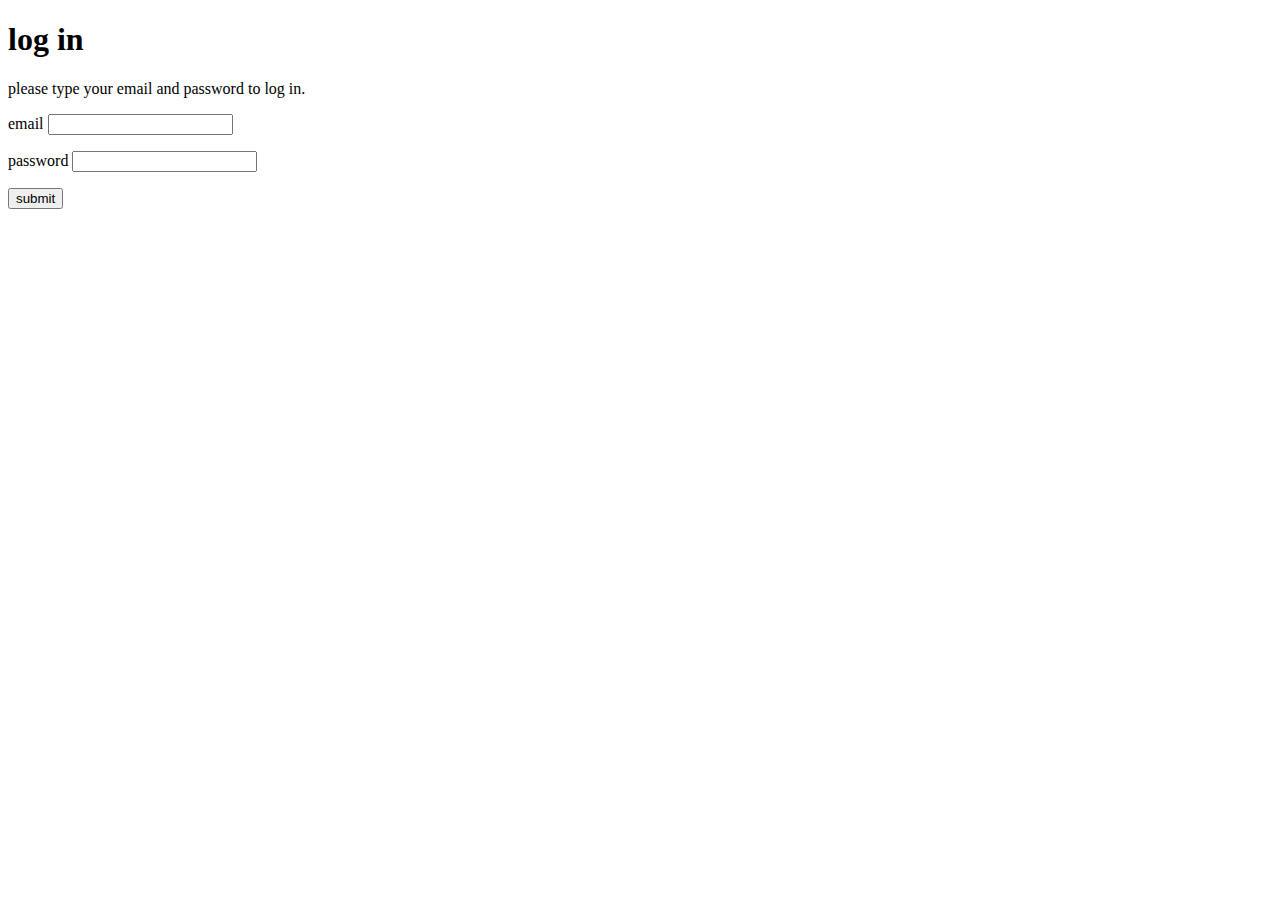
<file: login.html>
<!DOCTYPE html>
<html>
<head>
    <meta charset="utf-8">
    <meta name="viewport" content="width=device-width, initial-scale=1">
    <title>freetext - login</title>

    <script src="js/appwrite.js"></script>
    <script type="text/javascript">
        window.ftLogin = true;
        const { Client, Account } = Appwrite;
    </script>

    <script src="js/main.js"></script>
    <link rel="stylesheet" type="text/css" href="css/style.css">
</head>
<body>

<h1>log in</h1>
<div id="navbar"></div>

<p>please type your email and password to log in.</p>

<form id="ft-login-form">
    <p><label for="ft-email">
        email <input type="email" name="ft-email" id="ft-email" autocomplete="section-login">
    </label></p>

    <p><label for="ft-passwd">
        password <input type="password" name="ft-passwd" id="ft-passwd" autocomplete="section-login current-password">
    </label></p>

    <p id="ft-login-error" class="ft-err"></p>
    <p id="ft-login-info"></p>

    <button type="submit">submit</button>
</form>

</body>
</html>
</file>
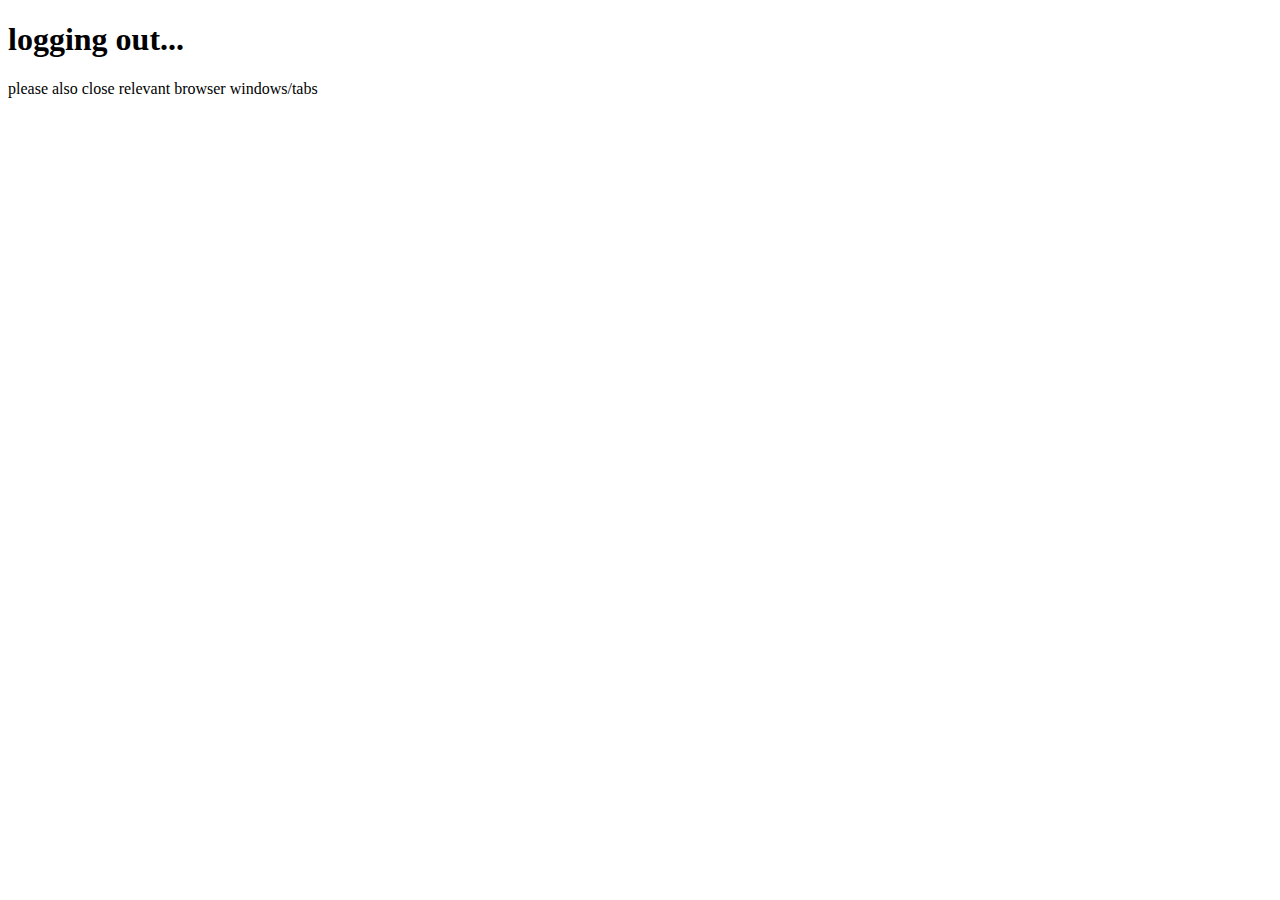
<file: logout.html>
<!DOCTYPE html>
<html>
<head>
    <meta charset="utf-8">
    <meta name="viewport" content="width=device-width, initial-scale=1">
    <title>freetext - logout</title>

    <script src="js/appwrite.js"></script>
    <script src="js/main.js"></script>
    <script>
        const { Client, Account } = Appwrite;

        eventHndlFunc(window, "DOMContentLoaded", async function() {
            logout();
        });
    </script>

    <link rel="stylesheet" type="text/css" href="css/style.css">
</head>
<body>
<h1>logging out...</h1>
<p>please also close relevant browser windows/tabs</p>
</body>
</html>
</file>
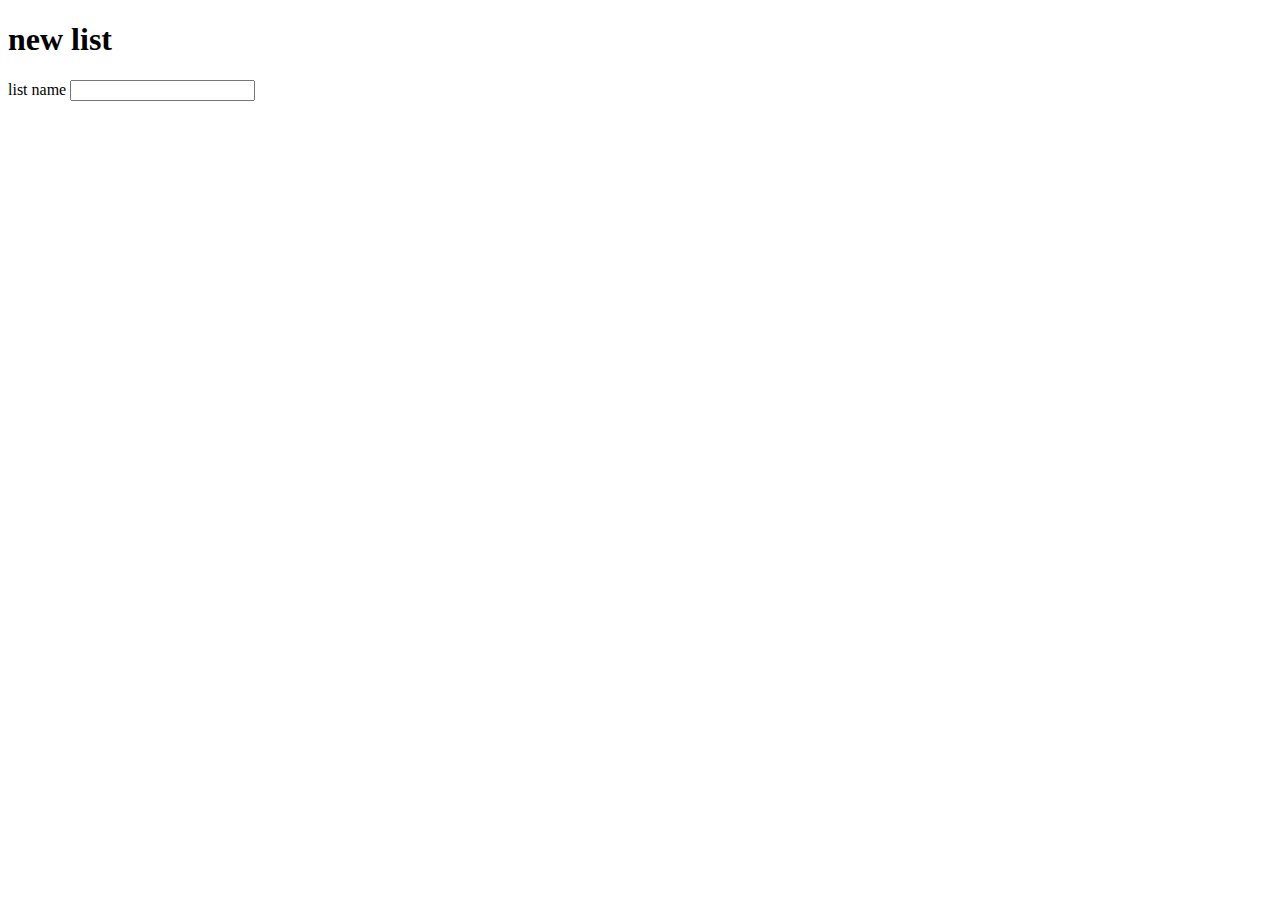
<file: new_list.html>
<!DOCTYPE html>
<html>
<head>
    <meta charset="utf-8">
    <meta name="viewport" content="width=device-width, initial-scale=1">
    <title>freetext - new list</title>
</head>
<body>
<h1>new list</h1>

<form>
    <p><label for="ft-new-list-name">
        list name <input type="text">
    </label></p>
</form>

</body>
</html>
</file>
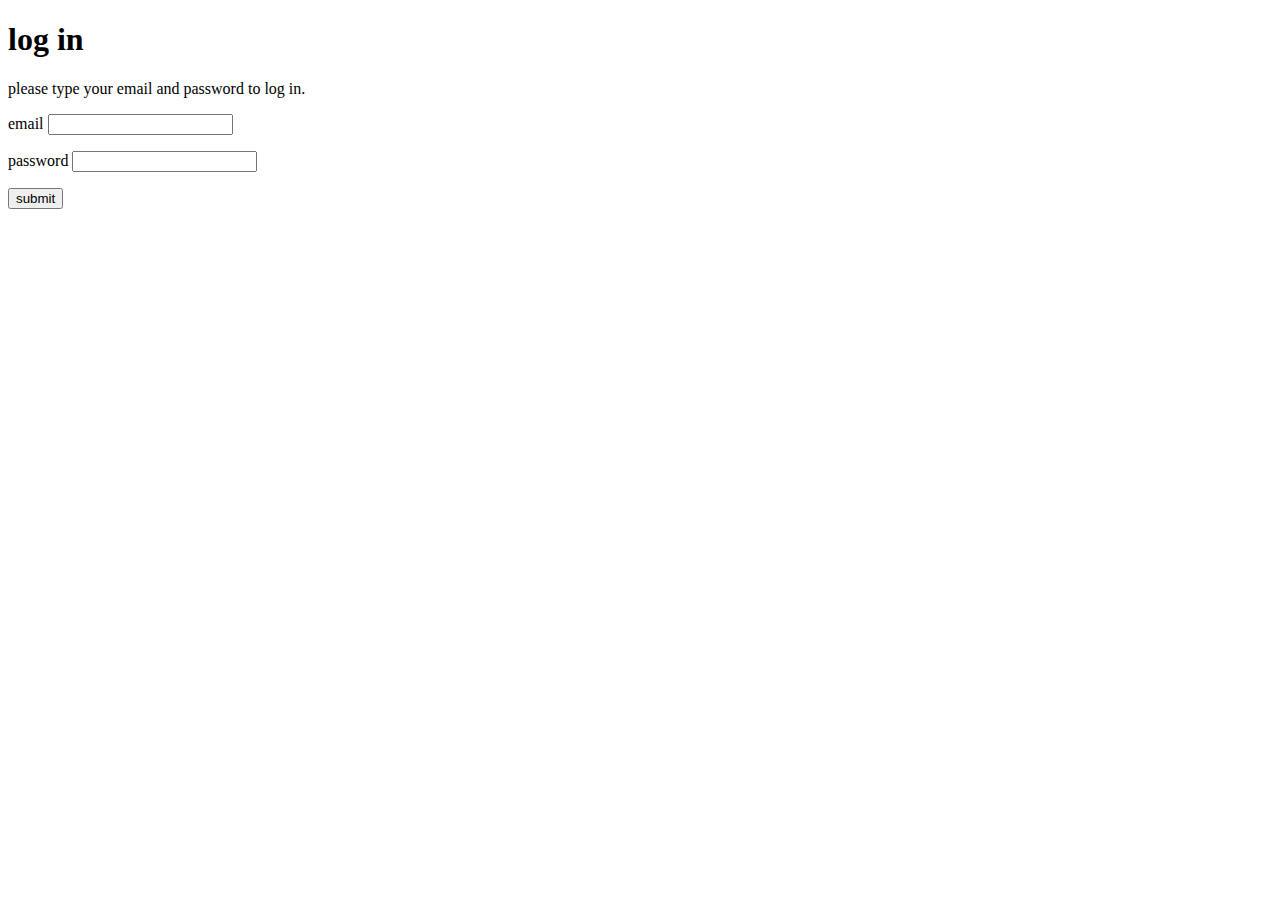
<file: pages/login.html>
<!DOCTYPE html>
<html>
<head>
    <meta charset="utf-8">
    <meta name="viewport" content="width=device-width, initial-scale=1">
    <title>freetext - login</title>

    <script src="/js/appwrite.js"></script>
    <script type="text/javascript">
        window.ftLogin = true;
        const { Client, Account } = Appwrite;
    </script>

    <script src="/js/main.js"></script>
    <link rel="stylesheet" type="text/css" href="/css/style.css">
</head>
<body>

<h1>log in</h1>
<div id="navbar"></div>

<p>please type your email and password to log in.</p>

<form id="ft-login-form">
    <p><label for="ft-email">
        email <input type="email" name="ft-email" id="ft-email" autocomplete="section-login">
    </label></p>

    <p><label for="ft-passwd">
        password <input type="password" name="ft-passwd" id="ft-passwd" autocomplete="section-login current-password">
    </label></p>

    <p id="ft-login-error" class="ft-err"></p>
    <p id="ft-login-info"></p>

    <button type="submit">submit</button>
</form>

</body>
</html>
</file>
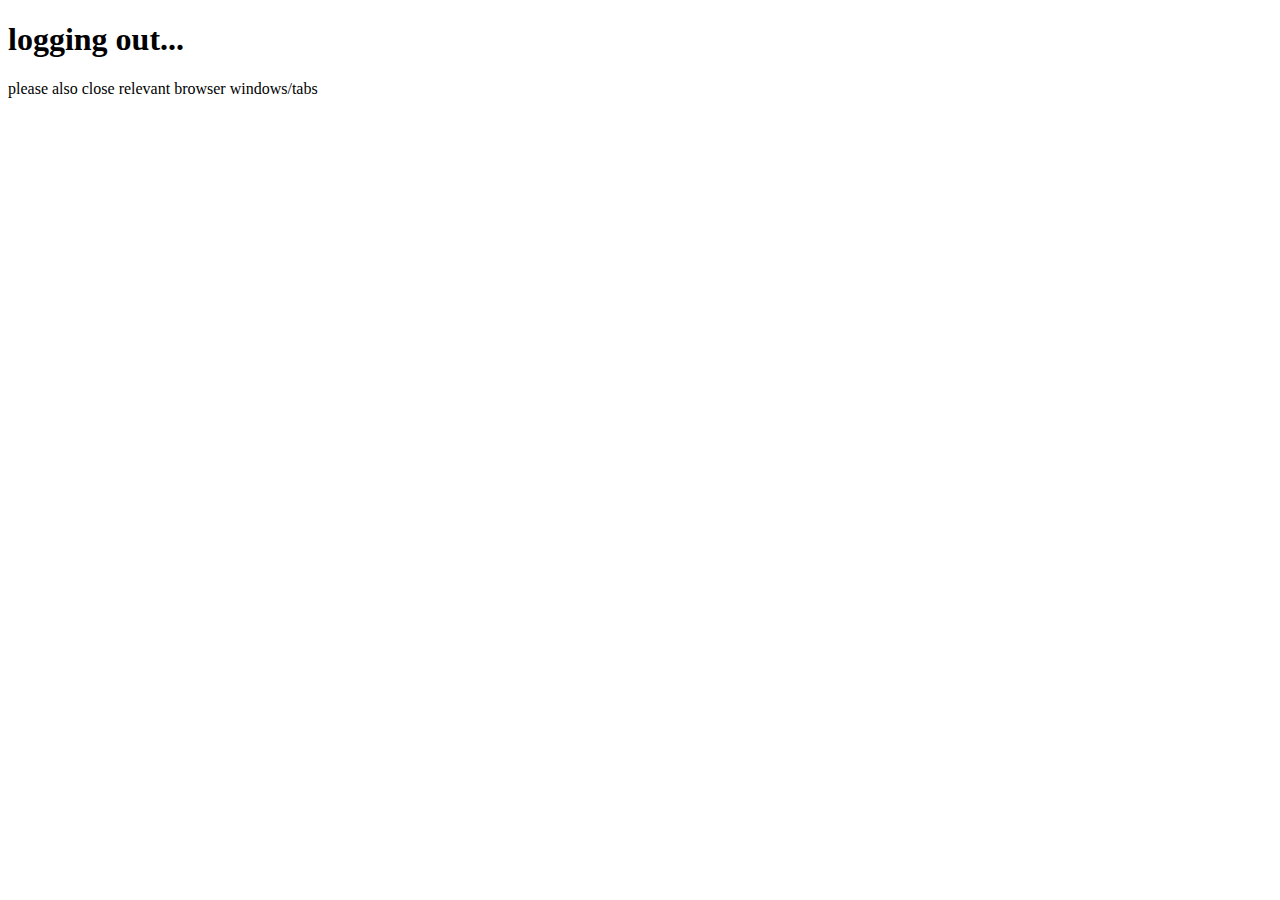
<file: pages/logout.html>
<!DOCTYPE html>
<html>
<head>
    <meta charset="utf-8">
    <meta name="viewport" content="width=device-width, initial-scale=1">
    <title>freetext - logout</title>

    <script src="/js/appwrite.js"></script>
    <script src="/js/main.js"></script>
    <script>
        const { Client, Account } = Appwrite;

        eventHndlFunc(window, "DOMContentLoaded", async function() {
            logout();
        });
    </script>

    <link rel="stylesheet" type="text/css" href="/css/style.css">
</head>
<body>
<h1>logging out...</h1>
<p>please also close relevant browser windows/tabs</p>
</body>
</html>
</file>
<file: css/style.css>
.ft-err {
    color: red;
}

* {
  box-sizing: border-box;
}

form#ft-chat-msg-box {
    display: flex;

    textarea {
        display: inline-block;
        width: 95%;
        resize: vertical;
    }

    button {
        display: inline-block;
        width: 5%;
    }
}
</file>
